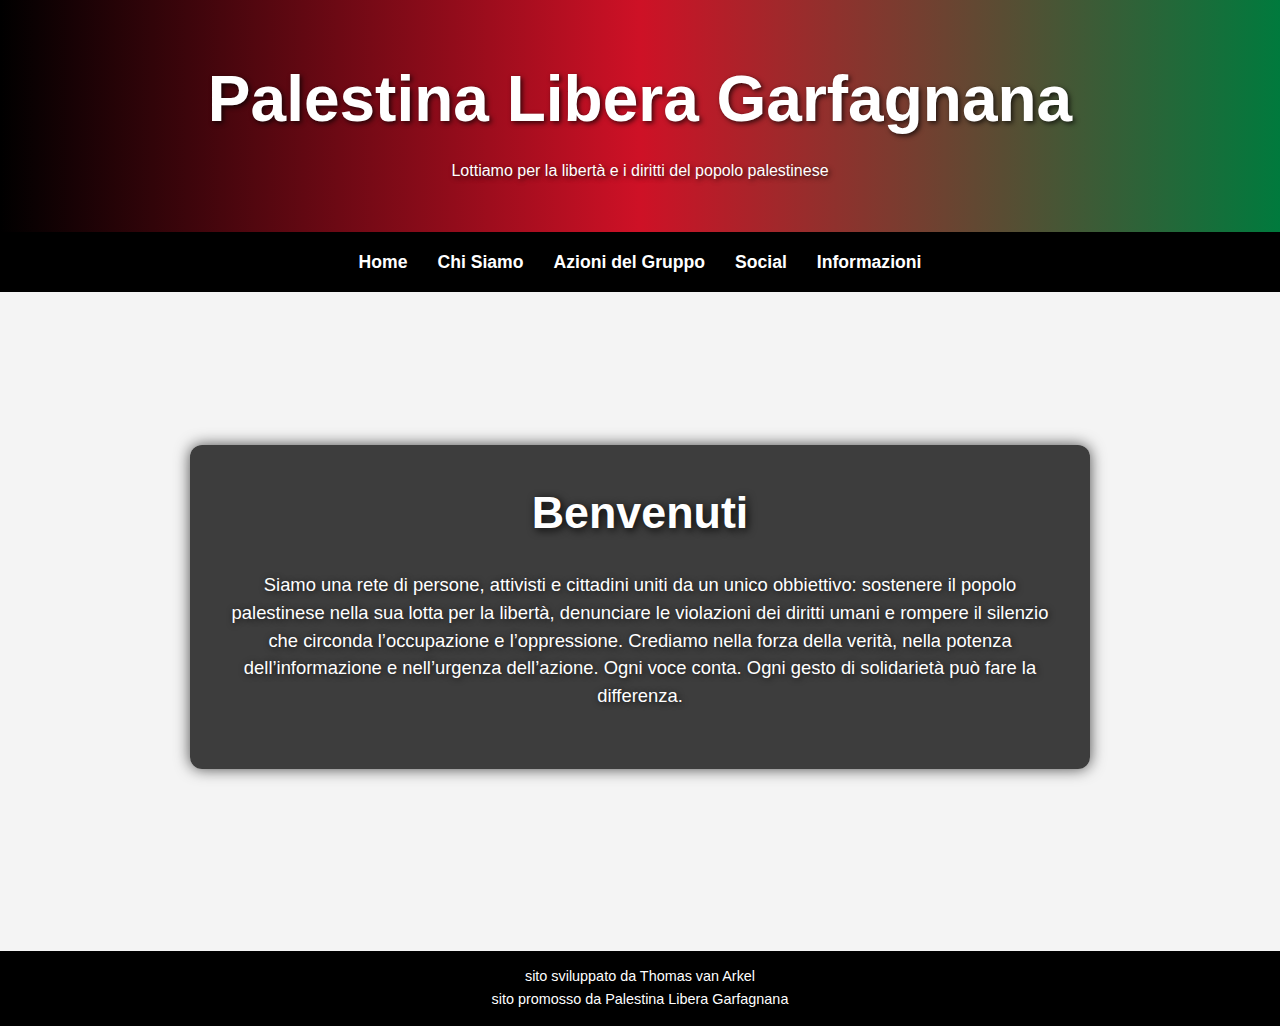
<file: sito palestina/index.html>
<!DOCTYPE html>
<html lang="it">
<head>
    <meta charset="UTF-8">
    <meta name="viewport" content="width=device-width, initial scale=1.0">
    <title>Palestina Libera Garfagnana</title>
    <link rel="stylesheet" href="assets/style.css">
</head>
<body>
    <header>
        <h1>Palestina Libera Garfagnana</h1>
        <p>Lottiamo per la libertà e i diritti del popolo palestinese</p>
    </header>
    <nav>
        <ul>
            <li><a href="index.html">Home</a></li>
            <li><a href="chi-siamo.html">Chi Siamo</a></li>
            <li><a href="azioni.html">Azioni del Gruppo</a></li>
            <li><a href="social.html">Social</a></li>
            <li><a href="informazioni.html">Informazioni</a></li>
        </ul>
    </nav>
<main>
  <div class="main-content-box">
    <h2>Benvenuti</h2>
    <p>
      Siamo una rete di persone, attivisti e cittadini uniti da un unico obbiettivo: sostenere il popolo palestinese nella sua lotta per la libertà, denunciare le violazioni dei diritti umani e rompere il silenzio che circonda l’occupazione e l’oppressione. Crediamo nella forza della verità, nella potenza dell’informazione e nell’urgenza dell’azione. Ogni voce conta. Ogni gesto di solidarietà può fare la differenza.
    </p>
  </div>
</main>



    <footer>
        <p> sito sviluppato da Thomas van Arkel</p>
        <p> sito promosso da Palestina Libera Garfagnana</p>
    </footer>
</body>

</html>
</file>
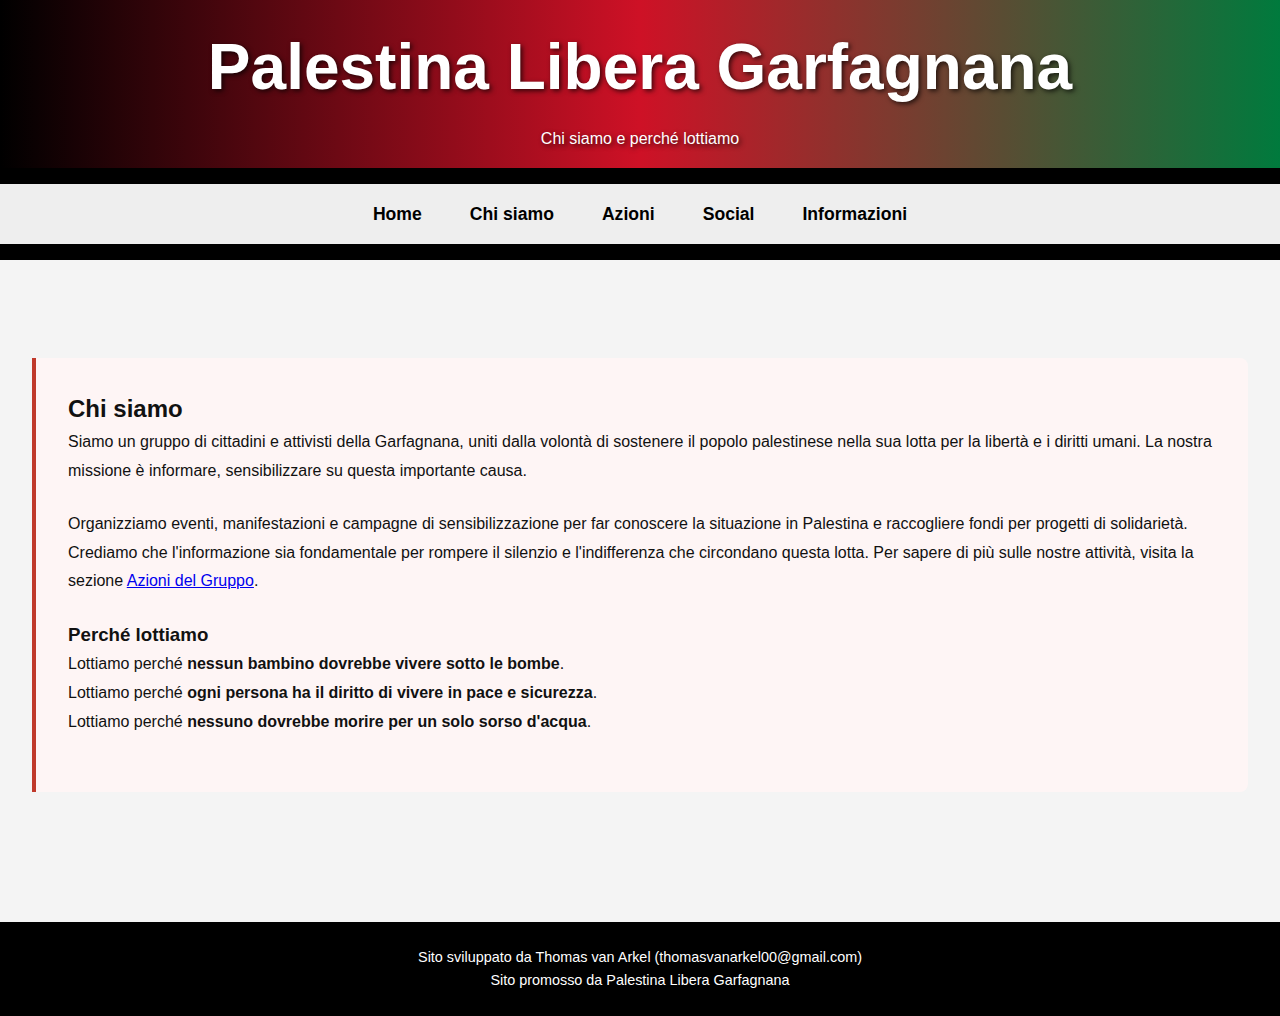
<file: sito palestina/chi-siamo.html>
<!DOCTYPE html>
<html lang="it">
<head>
    <meta charset="UTF-8" />
    <meta name="viewport" content="width=device-width, initial-scale=1.0" />
    <title>Chi siamo - Palestina Libera Garfagnana</title>
    <link rel="stylesheet" href="assets/style.css" />
    <style>
        /* Stili specifici per mantenere il contenuto originale */
        :root {
            --pal-red: #c0392b;
        }

        .original-content {
            background: rgba(255, 245, 245, 0.9);
            border-left: 4px solid var(--pal-red);
            padding: 2rem;
            margin: 2rem 0;
            border-radius: 0 8px 8px 0;
        }

        .original-content p {
            margin-bottom: 1.5rem;
            line-height: 1.8;
        }

        .original-content ul {
            padding-left: 2rem;
            margin: 1.5rem 0;
        }

        .original-content li {
            margin-bottom: 0.8rem;
            position: relative;
            padding-left: 1.8rem;
        }

        .original-content li::before {
            content: "•";
            color: var(--pal-red);
            font-weight: bold;
            position: absolute;
            left: 0;
            font-size: 1.4rem;
        }

        /* Aggiungo stile base per header, nav, footer */
        header {
            text-align: center;
            padding: 1rem;
            background-color: #f2f2f2;
        }

        nav ul {
            list-style: none;
            padding: 0;
            margin: 0;
            display: flex;
            justify-content: center;
            gap: 1rem;
            background-color: #eee;
        }

        nav ul li a {
            text-decoration: none;
            color: #000;
            padding: 1rem;
            display: inline-block;
        }

        footer {
            background-color: #000;
            color: #fff;
            text-align: center;
            padding: 1.5rem;
            margin-top: 2rem;
        }
    </style>
</head>
<body>
    <header>
        <h1>Palestina Libera Garfagnana</h1>
        <p>Chi siamo e perché lottiamo</p>
    </header>

    <nav>
        <ul>
            <li><a href="index.html">Home</a></li>
            <li><a href="chi-siamo.html">Chi siamo</a></li>
            <li><a href="azioni.html">Azioni</a></li>
            <li><a href="social.html">Social</a></li>
            <li><a href="informazioni.html">Informazioni</a></li>
        </ul>
    </nav>

    <main>
        <section class="info-section">
            <div class="original-content">
                <h2>Chi siamo</h2>
                <p>
                    Siamo un gruppo di cittadini e attivisti della Garfagnana, uniti dalla volontà di sostenere il popolo palestinese nella sua lotta per la libertà e i diritti umani. La nostra missione è informare, sensibilizzare su questa importante causa.
                </p>
                <p>
                    Organizziamo eventi, manifestazioni e campagne di sensibilizzazione per far conoscere la situazione in Palestina e raccogliere fondi per progetti di solidarietà. Crediamo che l'informazione sia fondamentale per rompere il silenzio e l'indifferenza che circondano questa lotta.
                    Per sapere di più sulle nostre attività, visita la sezione <a href="azioni.html">Azioni del Gruppo</a>.
                </p>
                <h3>Perché lottiamo</h3>
                <p>
                    Lottiamo perché <strong>nessun bambino dovrebbe vivere sotto le bombe</strong>.<br />
                    Lottiamo perché <strong>ogni persona ha il diritto di vivere in pace e sicurezza</strong>.<br />
                    Lottiamo perché <strong>nessuno dovrebbe morire per un solo sorso d'acqua</strong>.<br />
                </p>
            </div>
        </section>
    </main>

    <footer>
        <p>Sito sviluppato da Thomas van Arkel (thomasvanarkel00@gmail.com)</p>
        <p>Sito promosso da Palestina Libera Garfagnana</p>
    </footer>
</body>
</html>
</file>
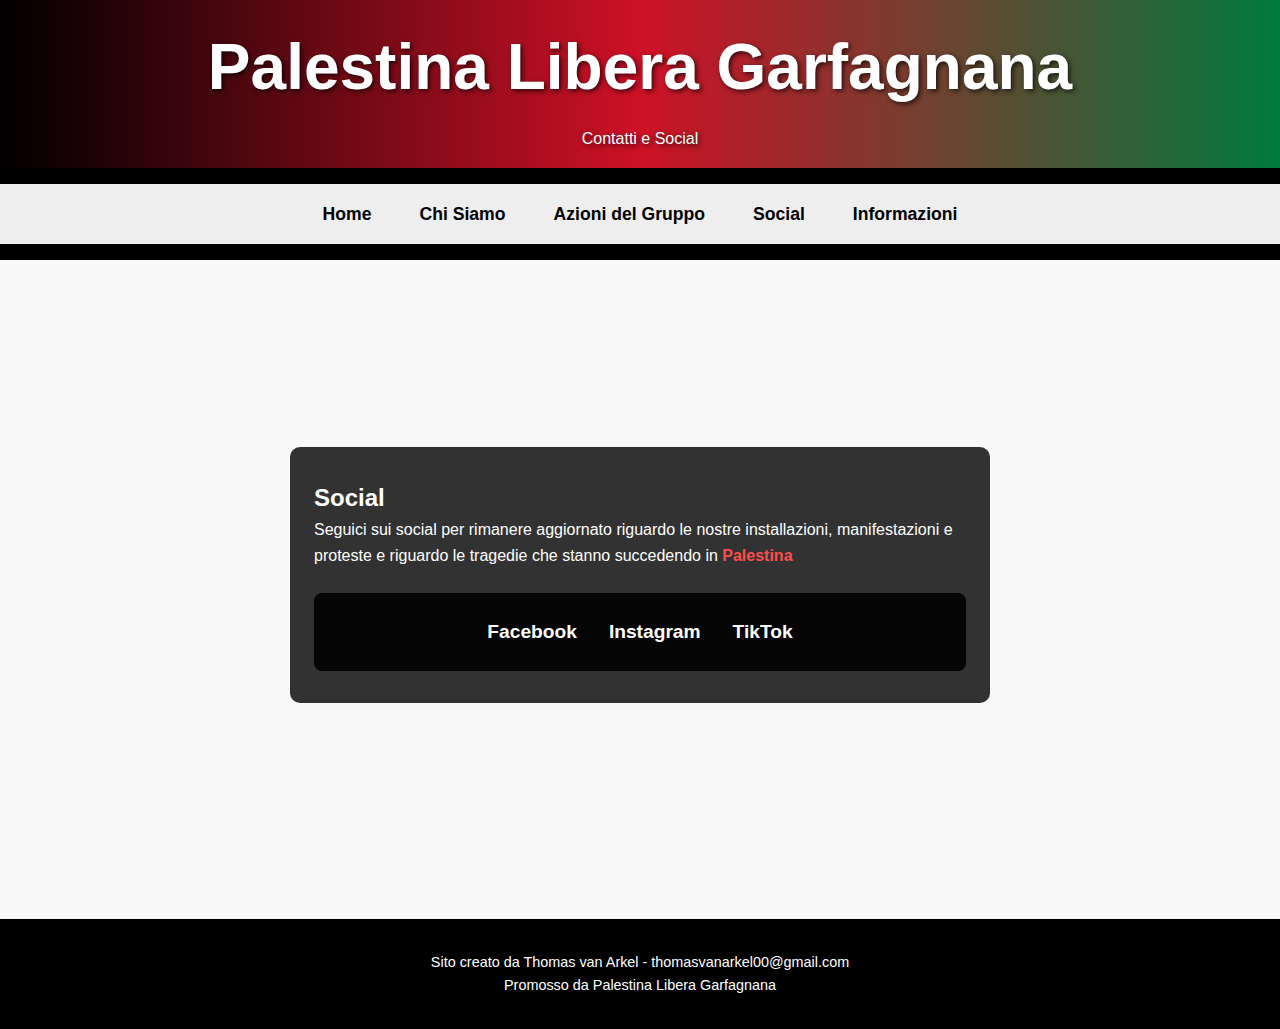
<file: sito palestina/social.html>
<!DOCTYPE HTML>
<html lang="it">
<head>
    <meta charset="UTF-8" />
    <meta name="viewport" content="width=device-width, initial-scale=1" />
    <title>Homepage</title>
    <link rel="stylesheet" href="assets/style.css" />
    <style>
        :root {
            --pal-red: #c0392b;
        }

        body {
            margin: 0;
            display: flex;
            flex-direction: column;
            min-height: 100vh;
            font-family: Arial, sans-serif;
            background: #f9f9f9;
        }

        main {
            flex: 1;
            padding: 2rem;
        }

        nav ul {
            list-style: none;
            padding: 0;
            display: flex;
            gap: 1rem;
            background-color: #eee;
            margin: 0;
            justify-content: center;
        }

        nav ul li a {
            text-decoration: none;
            color: #000;
            padding: 1rem;
            display: inline-block;
        }

        header {
            text-align: center;
            padding: 1rem;
            background-color: #f2f2f2;
        }

        footer {
            background-color: #000;
            color: #fff;
            padding: 2rem 1rem;
            text-align: center;
        }

        footer a {
            color: #fff;
            text-decoration: none;
            margin: 0 1rem;
            font-weight: bold;
        }

        footer a:hover {
            text-decoration: underline;
        }

        .original-content {
            background: rgba(255, 245, 245, 0.9);
            border-left: 4px solid var(--pal-red);
            padding: 2rem;
            margin: 2rem 0;
            border-radius: 0 8px 8px 0;
        }

        .original-content p {
            margin-bottom: 1.5rem;
            line-height: 1.8;
        }

        .original-content ul {
            padding-left: 2rem;
            margin: 1.5rem 0;
        }

        .original-content li {
            margin-bottom: 0.8rem;
            position: relative;
            padding-left: 1.8rem;
        }

        .original-content li::before {
            content: "•";
            color: var(--pal-red);
            font-weight: bold;
            position: absolute;
            left: 0;
            font-size: 1.4rem;
        }

        /* Nuovi stili per la sezione social */
        .social-section {
            background-color: rgba(0, 0, 0, 0.8);
            color: white;
            padding: 2rem 1.5rem;
            border-radius: 10px;
            max-width: 700px;
            margin: 2rem auto;
        }

        .social-section strong {
            color: #ff4d4d;
        }

        .social-box {
            background-color: rgba(0, 0, 0, 0.9);
            padding: 1.5rem;
            border-radius: 8px;
            display: flex;
            justify-content: center;
            gap: 2rem;
            margin-top: 1.5rem;
            flex-wrap: wrap;
        }

        .social-box a {
            color: white;
            text-decoration: none;
            font-weight: bold;
            font-size: 1.2rem;
        }

        .social-box a:hover {
            text-decoration: underline;
        }
    </style>
</head>
<body>
    <header>
        <h1>Palestina Libera Garfagnana</h1>
        <p>Contatti e Social</p>
    </header>

    <nav>
        <ul>
            <li><a href="index.html">Home</a></li>
            <li><a href="chi-siamo.html">Chi Siamo</a></li>
            <li><a href="azioni.html">Azioni del Gruppo</a></li>
            <li><a href="social.html">Social</a></li>
            <li><a href="informazioni.html">Informazioni</a></li>
        </ul>
    </nav>

    <main>
        <section class="Social social-section">
            <h2>Social</h2>
            <p>
                Seguici sui social per rimanere aggiornato riguardo le nostre installazioni,
                manifestazioni e proteste e riguardo le tragedie che stanno succedendo in
                <strong>Palestina</strong>
            </p>

            <div class="social-box">
                <a href="https://www.facebook.com/groups/1393427411674652/" target="_blank" rel="noopener noreferrer">Facebook</a>
                <a href="https://www.instagram.com/palestinaliberagarf" target="_blank" rel="noopener noreferrer">Instagram</a>
                <a href="https://www.tiktok.com/@palestinaliberagarf?is_from_webapp=1&sender_device=pc" target="_blank" rel="noopener noreferrer">TikTok</a>
            </div>
        </section>
    </main>

    <footer>
        <p>
            Sito creato da Thomas van Arkel - thomasvanarkel00@gmail.com
        </p>
        <p>Promosso da Palestina Libera Garfagnana</p>
    </footer>
</body>
</html>
</file>
<file: sito palestina/assets/style.css>
/* RESET BASE */
* {
  margin: 0;
  padding: 0;
  box-sizing: border-box;
}

/* BODY */
body {
  font-family: 'Segoe UI', Tahoma, Geneva, Verdana, sans-serif;
  background-color: #f4f4f4;
  color: #111;
  line-height: 1.6;
  min-height: 100vh;
}

/* HEADER */
header {
  background: linear-gradient(to right, #000000, #ce1126, #007a3d);
  color: white;
  padding: 1.5em 2em;
  text-align: center;
  font-size: 2em;
  font-weight: bold;
  text-shadow: 2px 2px 5px rgba(0, 0, 0, 0.7);
  box-shadow: 0 2px 4px rgba(0, 0, 0, 0.2);
}

header p {
  font-weight: normal;
  font-size: 1rem;
  margin-top: 0.5em;
}

/* NAVBAR */
nav {
  background-color: black;
  padding: 1em 0;
}

nav ul {
  display: flex;
  justify-content: center;
  list-style: none;
  padding: 0;
  margin: 0;
  gap: 30px;
  flex-wrap: wrap;
}

nav li {
  margin: 0;
}

nav a {
  color: white;
  text-decoration: none;
  font-weight: bold;
  font-size: 1.1em;
  transition: color 0.3s ease;
}

nav a:hover {
  color: #ce1126;
}

/* MAIN with full palestine flag background */
main {
  background-image: url('https://imgs.search.brave.com/K-TnFlr3MGh_no0IKgqxA7CMyBJlEawgNVdG8q9B0j4/rs:fit:860:0:0:0/g:ce/aHR0cHM6Ly9pbWcu/ZnJlZXBpay5jb20v/Zm90by1wcmVtaXVt/L2JhbmRpZXJhLWRl/bGxhLXBhbGVzdGlu/YS1kaXBpbnRhLXN1/bC1tdXJvLWRpLWNl/bWVudG8tY29uLXBl/cnNvbmUtY2hlLWZh/bm5vLW9tYnJhLWFs/LWNvbmZsaXR0by10/cmEtZ2F6YS1lLWlz/cmFlbGVfODUyODkw/LTQwOC5qcGc_c2Vt/dD1haXNfaHlicmlk/Jnc9NzQw');
  background-size: cover;
  background-position: center;
  background-repeat: no-repeat;
  padding: 3em 2em;
  min-height: 70vh;
  display: flex;
  justify-content: center;
  align-items: center;
}

/* Black box inside main for all content */
.main-content-box {
  background-color: rgba(0, 0, 0, 0.75);
  padding: 2em;
  border-radius: 12px;
  max-width: 900px;
  width: 100%;
  color: white;
  text-align: center;
  box-shadow: 0 0 15px rgba(0,0,0,0.7);
}

/* Titles inside the box */
.main-content-box h2 {
  font-size: 2.8em;
  margin-bottom: 0.5em;
  text-shadow: 2px 2px 8px rgba(0,0,0,0.9);
}

/* Paragraphs inside the box */
.main-content-box p {
  font-size: 1.15em;
  line-height: 1.5;
  margin-bottom: 1.5em;
  text-shadow: 1px 1px 6px rgba(0,0,0,0.7);
}

/* Images inside the box */
.main-content-box img {
  max-width: 100%;
  height: auto;
  border-radius: 10px;
  box-shadow: 0 0 10px rgba(0,0,0,0.7);
  margin-top: 1.5em;
}



/* FOOTER */
footer {
  background-color: black;
  color: white;
  text-align: center;
  padding: 1em;
  font-size: 0.9em;
  margin-top: 2em;
  user-select: none;
}
</file>
